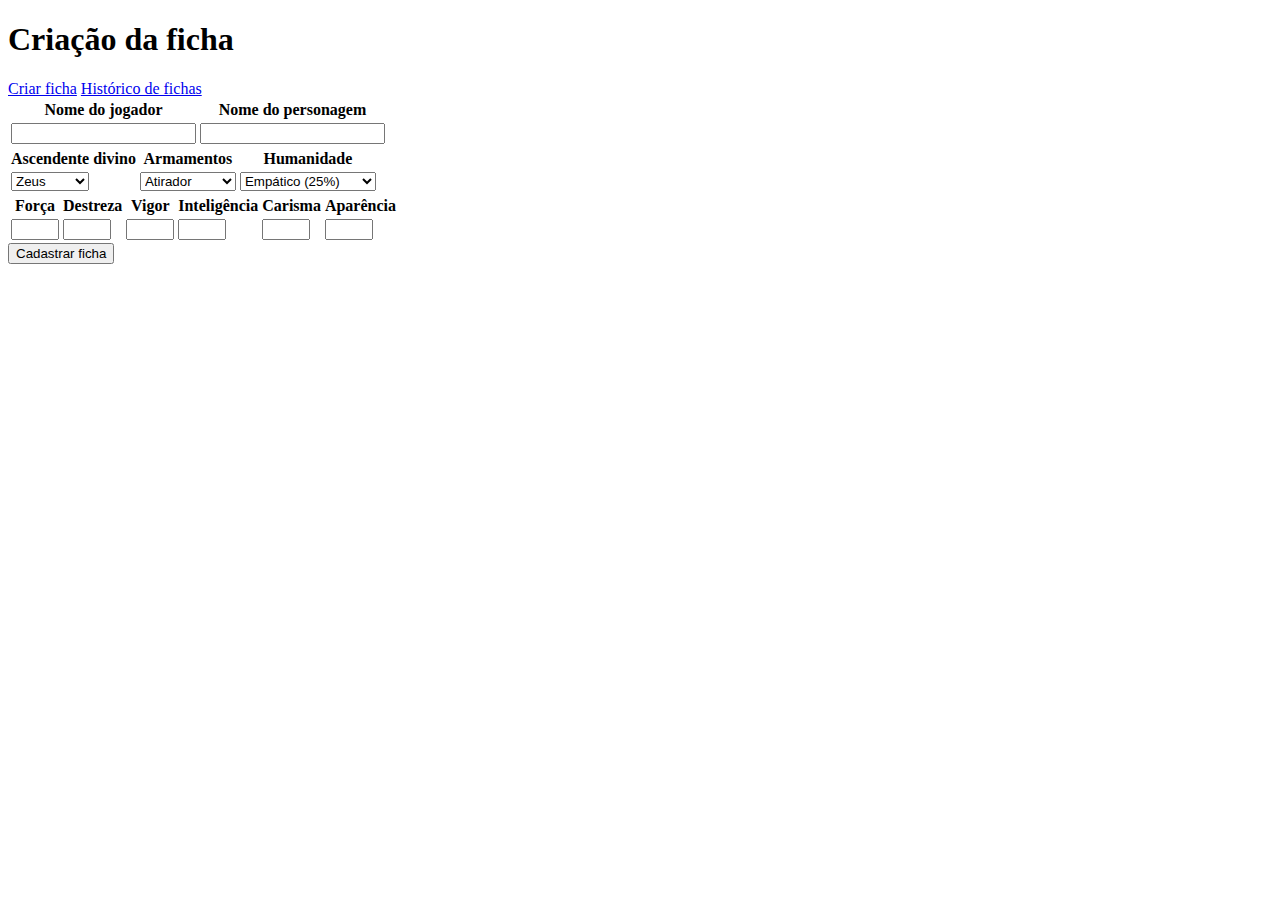
<file: templates/index.html>
<!DOCTYPE html>
<html lang="PT-BR">
<head>
    <meta charset="UTF-8">
    <title>Criação da ficha</title>
    <link rel="stylesheet" href="/static/style.css">
</head>
<body>
    <h1>Criação da ficha</h1>
    <nav>
        <a href="/">Criar ficha</a>
        <a href="/fichas">Histórico de fichas</a>
    </nav>
    <div class="conteudo">
        <form action="/salvar" method="post">
            <table>
                <tr>
                    <th><label for="nomeJogador">Nome do jogador</label><br></th>
                    <th><label for="nomePersonagem">Nome do personagem</label><br></th>
                </tr>
                <tr>
                    <td><input id="nomeJogador" name="nomeJogador" type="text"></td>
                    <td><input id="nomePersonagem" name="nomePersonagem" type="text"></td>
                </tr>
            </table>
            <table>
                <tr>
                    <th><label for="parenteDivino">Ascendente divino</label><br></th>
                    <th><label for="armamento">Armamentos</label><br></th>
                    <th><label for="humanidade">Humanidade</label><br></th>
                </tr>
                <tr>
                    <td>
                        <select id="parenteDivino" name="parenteDivino">
                            <option value="Zeus">Zeus</option>
                            <option value="Poseidon">Poseidon</option>
                            <option value="Hades">Hades</option>
                            <option value="Atena">Atena</option>
                            <option value="Ares">Ares</option>
                            <option value="Hermes">Hermes</option>
                            <option value="Apolo">Apolo</option>
                            <option value="Afrodite">Afrodite</option>
                            <option value="Hefesto">Hefesto</option>
                            <option value="Dionísio">Dionísio</option>
                            <option value="Deméter">Deméter</option>
                            <option value="Nike">Nike</option>
                        </select>
                    </td>
                    <td>
                        <select id="armamento" name="armamento">
                            <option value="Atirador">Atirador</option>
                            <option value="Espadachim">Espadachim</option>
                            <option value="Lutador">Lutador</option>
                        </select>
                    </td>
                    <td>
                        <select id="humanidade" name="humanidade">
                            <option value="Empático">Empático (25%)</option>
                            <option value="Desumano">Desumano (0%)</option>
                            <option value="Monstruoso">Monstruoso (-25%)</option>
                        </select>
                    </td>
                </tr>

            </table>
            <table>
                <tr>
                    <th>Força</th>
                    <th>Destreza</th>
                    <th>Vigor</th>
                    <th>Inteligência</th>
                    <th>Carisma</th>
                    <th>Aparência</th>
                </tr>
                <tr>
                    <td><input id="forca" name="forca" type="number" min="1" max="5"></td>
                    <td><input id="destreza" name="destreza" type="number" min="1" max="5"></td>
                    <td><input id="vigor" name="vigor" type="number" min="1" max="5"></td>
                    <td><input id="inteligencia" name="inteligencia" type="number" min="1" max="5"></td>
                    <td><input id="carisma" name="carisma" type="number" min="1" max="5"></td>
                    <td><input id="aparencia" name="aparencia" type="number" min="1" max="5"></td>
                </tr>
            </table>
            <button type="submit">Cadastrar ficha</button>
        </form>
    </div>
</body>
</html>
</file>
<file: static/style.css>
body {

}
</file>
